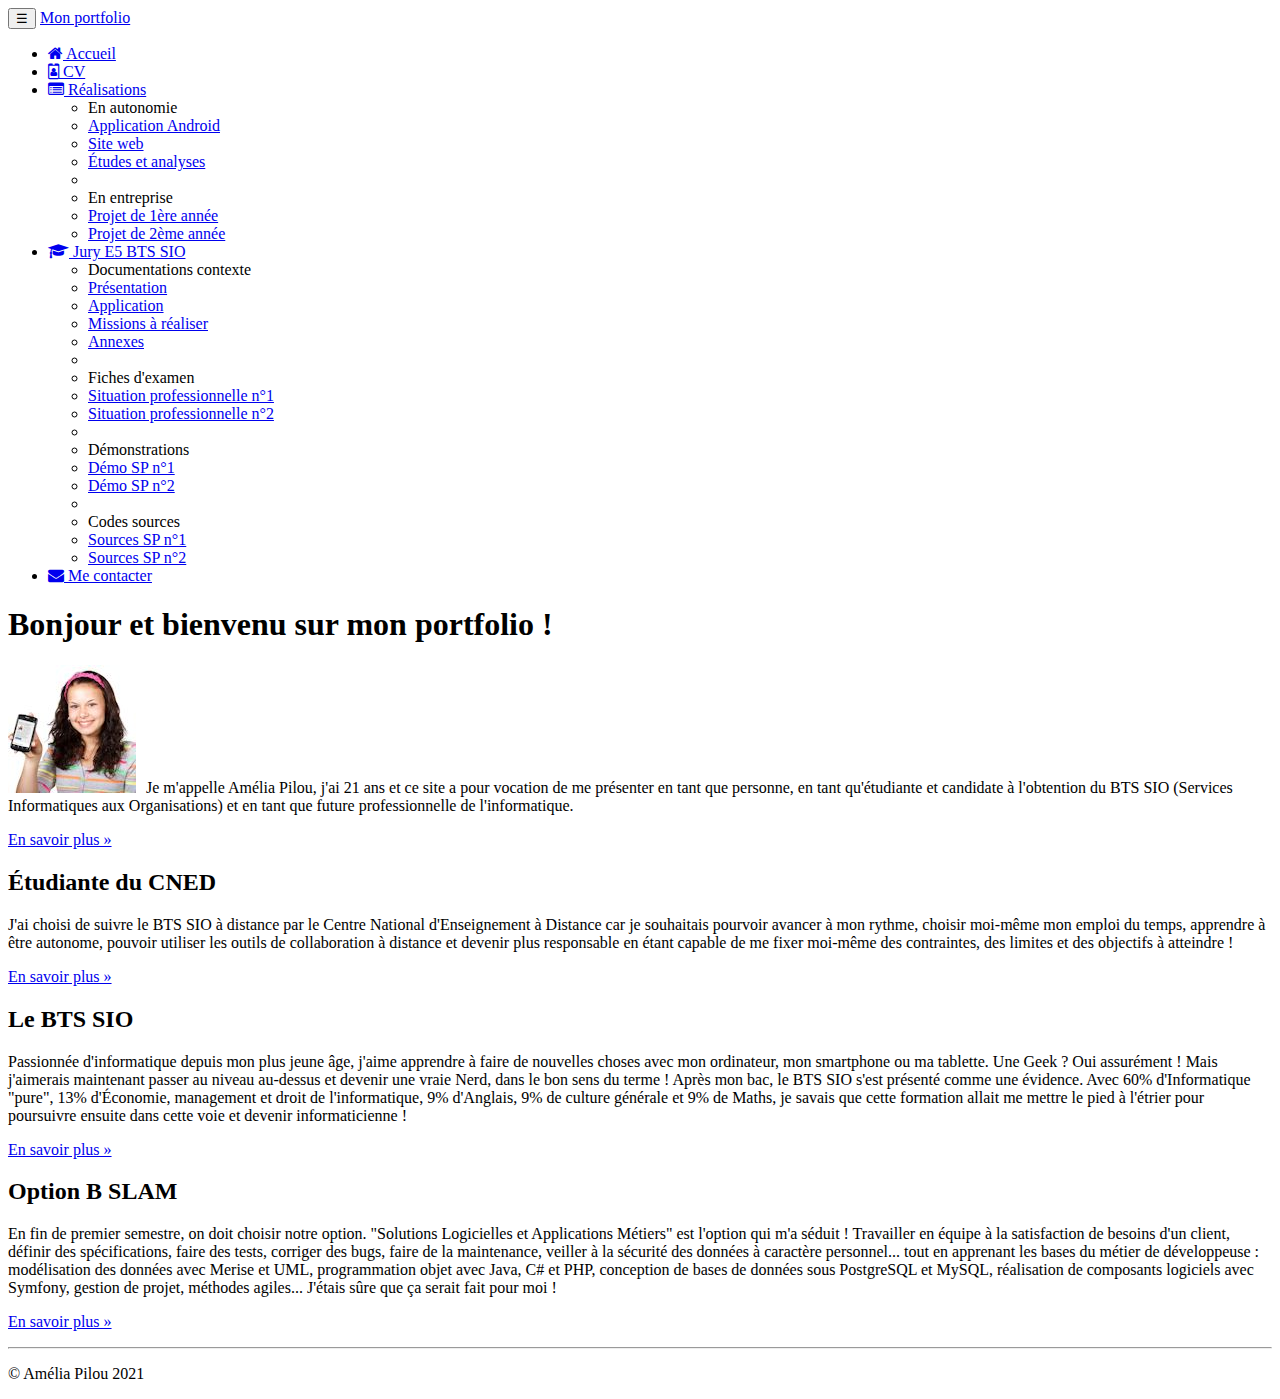
<file: index.html>
<!doctype html>
<html lang="fr">
    <head>
        <!-- Required meta tags -->
        <meta charset="utf-8">
        <meta name="viewport" content="width=device-width, initial-scale=1, shrink-to-fit=no">
        <meta name="description" content="Portfolio d’Amélia Pilou - BTS SIO SLAM">
        <meta name="author" content="Amélia Pilou">
        <!-- Bootstrap CSS -->
        <link rel="stylesheet" href="https://cdn.jsdelivr.net/npm/bootstrap@4.6.1/dist/css/bootstrap.min.css"
              integrity="sha384-zCbKRCUGaJDkqS1kPbPd7TveP5iyJE0EjAuZQTgFLD2ylzuqKfdKlfG/eSrtxUkn" crossorigin="anonymous">
        <link href="https://maxcdn.bootstrapcdn.com/font-awesome/4.7.0/css/font-awesome.min.css" rel="stylesheet">

        <title>Portfolio d'Amélia Pilou (BTS SIO 2022)</title>
        <link rel="icon" href="favicon.ico">
    </head>

    <body>

        <nav class="navbar navbar-dark bg-dark fixed-top navbar-expand-md">
            <div class="container">
                <button type="button" class="navbar-toggler" data-toggle="collapse" data-target="#navbar"
                        aria-controls="navbar">
                    <span class="sr-only">Navigation raccourcie</span>☰
                </button>
                <a class="navbar-brand" href="#">Mon portfolio</a>
                <div id="navbar" class="navbar-collapse collapse">
                    <ul class="nav navbar-nav">
                        <li class="active nav-item">
                            <a href="index.html" class="nav-link">
                                <span class="fa fa-home"></span> Accueil
                            </a>
                        </li>
                        <li class="nav-item">
                            <a href="pages/cv.html" class="nav-link">
                                <span class="fa fa-id-badge"></span> CV
                            </a>
                        </li>
                        <li class="dropdown nav-item">
                            <a href="#" class="dropdown-toggle nav-link" data-toggle="dropdown" role="button">
                                <span class="fa fa-list-alt"></span> Réalisations <span class="caret"></span>
                            </a>
                            <ul class="dropdown-menu" role="menu">
                                <li role="presentation" class="dropdown-header dropdown-item">
                                    En autonomie</li>
                                <li role="presentation" class="dropdown-item">
                                    <a role="menuitem" href="pages/appliandroid.html">Application Android</a>
                                </li>
                                <li role="presentation" class="dropdown-item">
                                    <a role="menuitem" href="#">Site web</a>
                                </li>
                                <li role="presentation" class="dropdown-item">
                                    <a role="menuitem" href="#">Études et analyses</a>
                                </li>
                                <li role="presentation" class="dropdown-divider"></li>
                                <li role="presentation" class="dropdown-header dropdown-item">
                                    En entreprise</li>
                                <li role="presentation" class="dropdown-item">
                                    <a role="menuitem" href="#">Projet de 1ère année</a>
                                </li>
                                <li role="presentation" class="dropdown-item">
                                    <a role="menuitem" href="#">Projet de 2ème année</a>
                                </li>
                            </ul>
                        </li>
                        <li class="dropdown nav-item">
                            <a href="#" class="dropdown-toggle nav-link" data-toggle="dropdown" role="button">
                                <span class="fa fa-graduation-cap"></span>
                                Jury E5 BTS SIO
                                <span class="caret"></span>
                            </a>
                            <ul class="dropdown-menu" role="menu">
                                <li class="dropdown-header dropdown-item" role="presentation">
                                    Documentations contexte</li>
                                <li role="presentation" class="dropdown-item">
                                    <a role="menuitem" href="#">Présentation</a>
                                </li>
                                <li role="presentation" class="dropdown-item">
                                    <a role="menuitem" href="#">Application</a>
                                </li>
                                <li role="presentation" class="dropdown-item">
                                    <a role="menuitem" href="#">Missions à réaliser</a>
                                </li>
                                <li role="presentation" class="dropdown-item">
                                    <a role="menuitem" href="#">Annexes</a>
                                </li>
                                <li role="presentation" class="dropdown-divider"></li>
                                <li role="presentation" class="dropdown-header dropdown-item">
                                    Fiches d'examen</li>
                                <li role="presentation" class="dropdown-item">
                                    <a role="menuitem" href="#">Situation professionnelle n°1</a>
                                </li>
                                <li role="presentation" class="dropdown-item">
                                    <a role="menuitem" href="#">Situation professionnelle n°2</a>
                                </li>
                                <li role="presentation" class="dropdown-divider"></li>
                                <li role="presentation" class="dropdown-header dropdown-item">
                                    Démonstrations</li>
                                <li role="presentation" class="dropdown-item">
                                    <a role="menuitem" href="#">Démo SP n°1</a>
                                </li>
                                <li role="presentation" class="dropdown-item">
                                    <a role="menuitem" href="#">Démo SP n°2</a>
                                </li>
                                <li role="presentation" class="dropdown-divider"></li>
                                <li role="presentation" class="dropdown-header dropdown-item">
                                    Codes sources</li>
                                <li role="presentation" class="dropdown-item">
                                    <a role="menuitem" href="#">Sources SP n°1</a>
                                </li>
                                <li role="presentation" class="dropdown-item">
                                    <a role="menuitem" href="#">Sources SP n°2</a>
                                </li>
                            </ul>
                        </li>
                        <li class="nav-item">
                            <a href="#" class="nav-link"><span class="fa fa-envelope"></span>
                                Me contacter
                            </a>
                        </li>
                    </ul>
                </div>
            </div>
        </nav>

        <div class="jumbotron"> <!-- Emplacement pour le contenu principal de la page -->
            <div class="container">
                <h1>Bonjour et bienvenu sur mon portfolio !</h1>
                <p>
                    <img id="maPhoto" class="float-left rounded" src="images/AmeliaPilou.jpg"
                         style="padding-right: 10px;"
                         alt="Ma photo d'identité">Je m'appelle Amélia Pilou, j'ai 21 ans et ce site a pour
                    vocation de me présenter en tant que personne, en tant qu'étudiante
                    et candidate à l'obtention du BTS SIO (Services Informatiques
                    aux Organisations) et en tant que future professionnelle de l'informatique.
                </p>
                <p><a class="btn btn-primary btn-lg" href="pages/cv.html" role="button">En savoir plus »</a></p>
            </div>
        </div>
        
        <footer>
            <div class="container">
                <div class="row">
                    <div class="col-lg-4">
                        <h2>Étudiante du CNED</h2>
                        <p>J'ai choisi de suivre le BTS SIO à distance par le Centre National
                            d'Enseignement à Distance car je souhaitais pourvoir avancer à mon rythme,
                            choisir moi-même mon emploi du temps, apprendre à être autonome, pouvoir
                            utiliser les outils de collaboration à distance et devenir plus responsable en
                            étant capable de me fixer moi-même des contraintes, des limites et des
                            objectifs à atteindre !
                        </p>
                        <p><a class="btn btn-secondary" href="http://www.cned.fr" target="_blank"
                              role="button">En savoir plus »</a>
                        </p>
                    </div>
                    <div class="col-lg-4">
                        <h2>Le BTS SIO</h2>
                        <p>Passionnée d'informatique depuis mon plus jeune âge, j'aime apprendre à faire
                            de nouvelles choses avec mon ordinateur, mon smartphone ou ma tablette. Une
                            Geek ? Oui assurément ! Mais j'aimerais maintenant passer au niveau au-dessus
                            et devenir une vraie Nerd, dans le bon sens du terme ! Après mon bac, le BTS
                            SIO s'est présenté comme une évidence. Avec 60% d'Informatique "pure", 13%
                            d'Économie, management et droit de l'informatique, 9% d'Anglais, 9% de culture
                            générale et 9% de Maths, je savais que cette formation allait me mettre le
                            pied à l'étrier pour poursuivre ensuite dans cette voie et devenir
                            informaticienne !
                        </p>
                        <p><a class="btn btn-secondary" href="https://fr.wikipedia.org/wiki/Brevet_de_tec
                              hnicien_supérieur_-_Services_informatiques_aux_organisations"
                              target="_blank" role="button">En savoir plus »</a>
                        </p>
                    </div>
                    <div class="col-lg-4">
                        <h2>Option B SLAM</h2>
                        <p>En fin de premier semestre, on doit choisir notre option. "Solutions
                            Logicielles et Applications Métiers" est l'option qui m'a séduit&nbsp;!
                            Travailler en équipe à la satisfaction de besoins d'un client, définir des
                            spécifications, faire des tests, corriger des bugs, faire de la maintenance,
                            veiller à la sécurité des données à caractère personnel... tout en apprenant
                            les bases du métier de développeuse : modélisation des données
                            avec Merise et UML, programmation objet avec Java, C# et PHP, conception
                            de bases de données sous PostgreSQL et MySQL, réalisation de
                            composants logiciels avec Symfony, gestion de projet, méthodes agiles...
                            J'étais sûre que ça serait fait pour moi !
                        </p>
                        <p><a class="btn btn-secondary" href="https://www.onisep.fr/Ressources/Univers-Fo
                              rmation/Formations/Post-bac/bts-services-informatiques-aux-organisations-op
                              tion-b-solutions-logicielles-et-applications-metiers" target="_blank"
                              role="button">En savoir plus »</a>
                        </p>
                    </div>
                </div>
                <hr>
                <p class="text-center" id="copyright">© Amélia Pilou 2021</p>
            </div>
        </footer>

        <!-- Optional JavaScript; choose one of the two! -->

        <!-- Option 1: jQuery and Bootstrap Bundle (includes Popper) -->
        <script src="https://cdn.jsdelivr.net/npm/jquery@3.5.1/dist/jquery.slim.min.js" integrity="sha384-DfXdz2htPH0lsSSs5nCTpuj/zy4C+OGpamoFVy38MVBnE+IbbVYUew+OrCXaRkfj" crossorigin="anonymous"></script>
        <script src="https://cdn.jsdelivr.net/npm/bootstrap@4.6.1/dist/js/bootstrap.bundle.min.js" integrity="sha384-fQybjgWLrvvRgtW6bFlB7jaZrFsaBXjsOMm/tB9LTS58ONXgqbR9W8oWht/amnpF" crossorigin="anonymous"></script>

        <!-- Option 2: Separate Popper and Bootstrap JS -->
        <!--
        <script src="https://cdn.jsdelivr.net/npm/jquery@3.5.1/dist/jquery.slim.min.js" integrity="sha384-DfXdz2htPH0lsSSs5nCTpuj/zy4C+OGpamoFVy38MVBnE+IbbVYUew+OrCXaRkfj" crossorigin="anonymous"></script>
        <script src="https://cdn.jsdelivr.net/npm/popper.js@1.16.1/dist/umd/popper.min.js" integrity="sha384-9/reFTGAW83EW2RDu2S0VKaIzap3H66lZH81PoYlFhbGU+6BZp6G7niu735Sk7lN" crossorigin="anonymous"></script>
        <script src="https://cdn.jsdelivr.net/npm/bootstrap@4.6.1/dist/js/bootstrap.min.js" integrity="sha384-VHvPCCyXqtD5DqJeNxl2dtTyhF78xXNXdkwX1CZeRusQfRKp+tA7hAShOK/B/fQ2" crossorigin="anonymous"></script>
        -->
    </body>
</html>
</file>
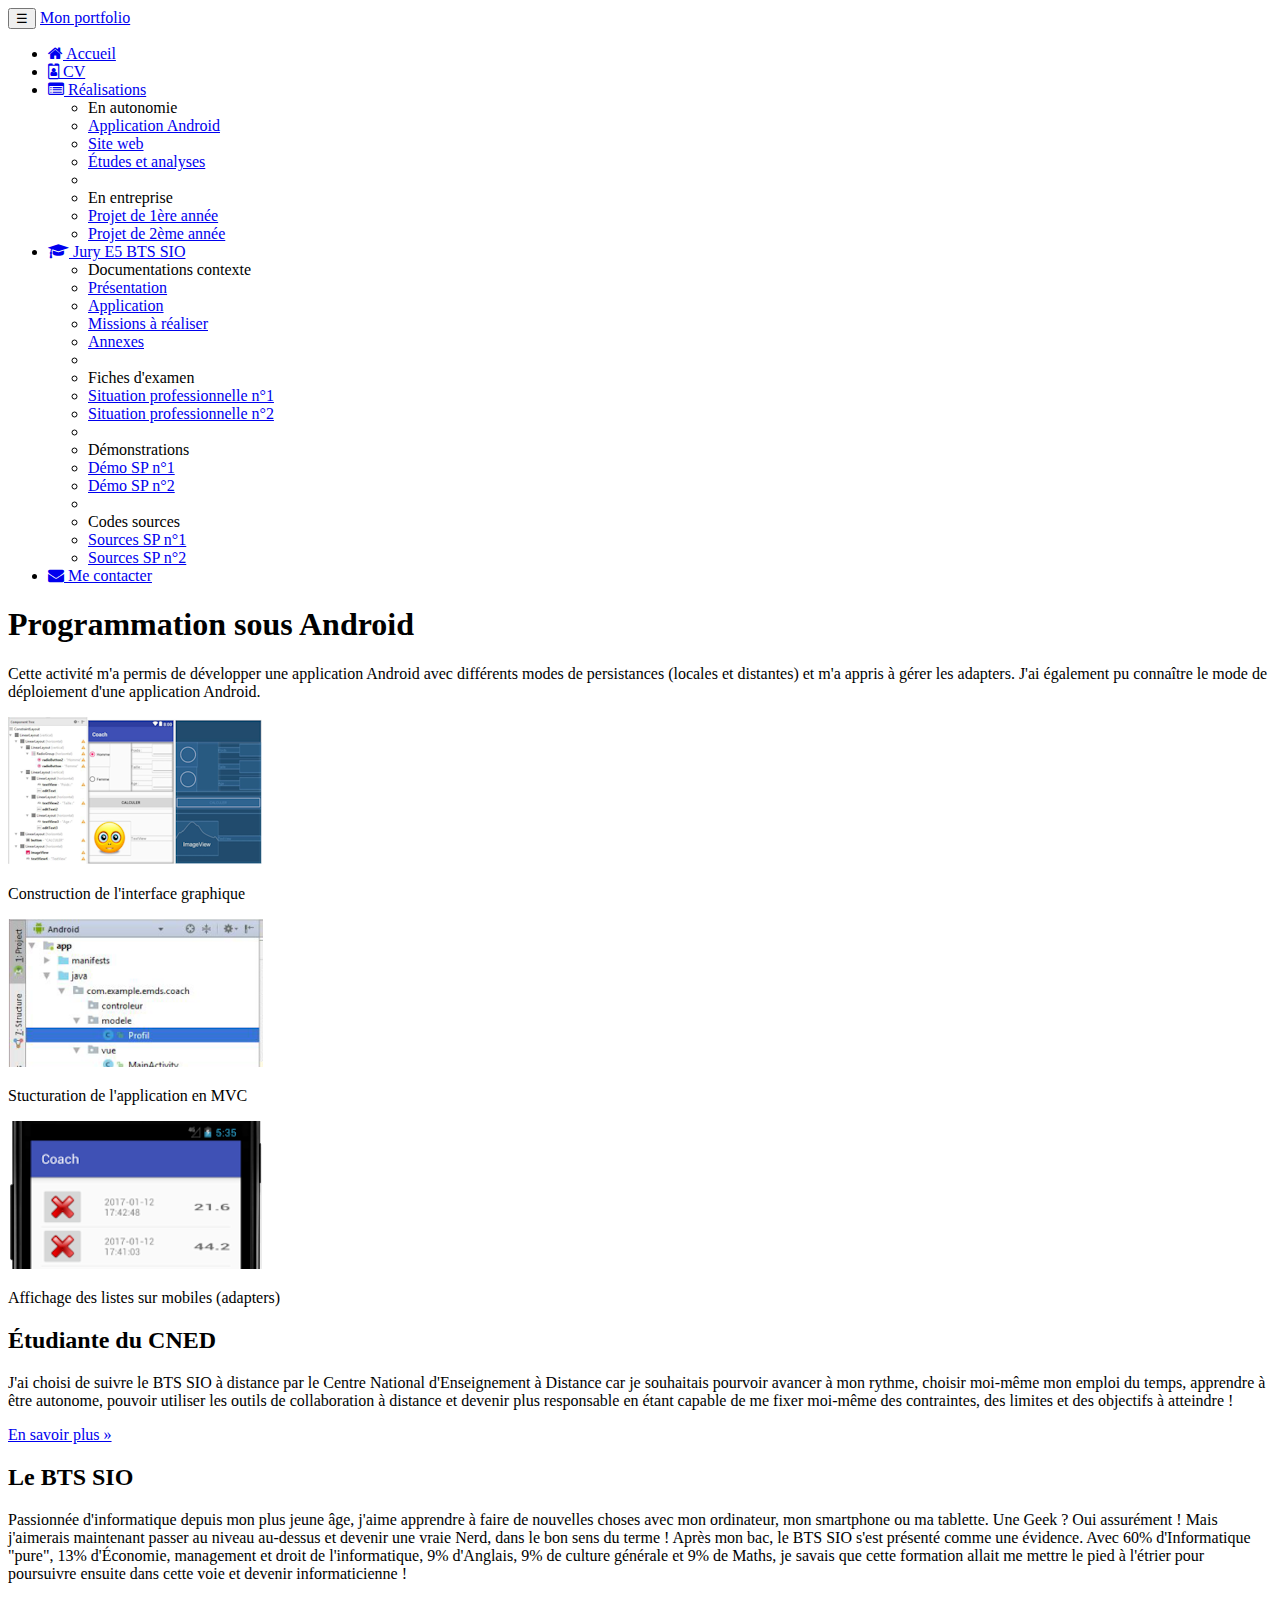
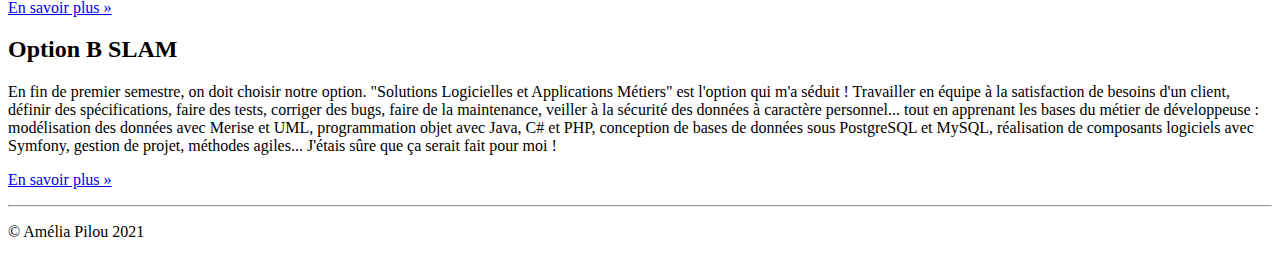
<file: pages/appliandroid.html>
<!doctype html>
<html lang="fr">
    <head>
        <!-- Required meta tags -->
        <meta charset="utf-8">
        <meta name="viewport" content="width=device-width, initial-scale=1, shrink-to-fit=no">
        <meta name="description" content="Portfolio d’Amélia Pilou - BTS SIO SLAM">
        <meta name="author" content="Amélia Pilou">
        <!-- Bootstrap CSS -->
        <link rel="stylesheet" href="https://cdn.jsdelivr.net/npm/bootstrap@4.6.1/dist/css/bootstrap.min.css"
              integrity="sha384-zCbKRCUGaJDkqS1kPbPd7TveP5iyJE0EjAuZQTgFLD2ylzuqKfdKlfG/eSrtxUkn" crossorigin="anonymous">
        <link href="https://maxcdn.bootstrapcdn.com/font-awesome/4.7.0/css/font-awesome.min.css" rel="stylesheet">
        <link href="../css/realisations.css" rel="stylesheet">

        <title>Portfolio d'Amélia Pilou (BTS SIO 2022)</title>
        <link rel="icon" href="favicon.ico">
    </head>

    <body>

        <nav class="navbar navbar-dark bg-dark fixed-top navbar-expand-md">
            <div class="container">
                <button type="button" class="navbar-toggler" data-toggle="collapse" data-target="#navbar"
                        aria-controls="navbar">
                    <span class="sr-only">Navigation raccourcie</span>☰
                </button>
                <a class="navbar-brand" href="#">Mon portfolio</a>
                <div id="navbar" class="navbar-collapse collapse">
                    <ul class="nav navbar-nav">
                        <li class="active nav-item">
                            <a href="index.html" class="nav-link">
                                <span class="fa fa-home"></span> Accueil
                            </a>
                        </li>
                        <li class="nav-item">
                            <a href="cv.html" class="nav-link">
                                <span class="fa fa-id-badge"></span> CV
                            </a>
                        </li>
                        <li class="dropdown nav-item">
                            <a href="#" class="dropdown-toggle nav-link" data-toggle="dropdown" role="button">
                                <span class="fa fa-list-alt"></span> Réalisations <span class="caret"></span>
                            </a>
                            <ul class="dropdown-menu" role="menu">
                                <li role="presentation" class="dropdown-header dropdown-item">
                                    En autonomie</li>
                                <li role="presentation" class="dropdown-item">
                                    <a role="menuitem" href="pages/appliandroid.html">Application Android</a>
                                </li>
                                <li role="presentation" class="dropdown-item">
                                    <a role="menuitem" href="#">Site web</a>
                                </li>
                                <li role="presentation" class="dropdown-item">
                                    <a role="menuitem" href="#">Études et analyses</a>
                                </li>
                                <li role="presentation" class="dropdown-divider"></li>
                                <li role="presentation" class="dropdown-header dropdown-item">
                                    En entreprise</li>
                                <li role="presentation" class="dropdown-item">
                                    <a role="menuitem" href="#">Projet de 1ère année</a>
                                </li>
                                <li role="presentation" class="dropdown-item">
                                    <a role="menuitem" href="#">Projet de 2ème année</a>
                                </li>
                            </ul>
                        </li>
                        <li class="dropdown nav-item">
                            <a href="#" class="dropdown-toggle nav-link" data-toggle="dropdown" role="button">
                                <span class="fa fa-graduation-cap"></span>
                                Jury E5 BTS SIO
                                <span class="caret"></span>
                            </a>
                            <ul class="dropdown-menu" role="menu">
                                <li class="dropdown-header dropdown-item" role="presentation">
                                    Documentations contexte</li>
                                <li role="presentation" class="dropdown-item">
                                    <a role="menuitem" href="#">Présentation</a>
                                </li>
                                <li role="presentation" class="dropdown-item">
                                    <a role="menuitem" href="#">Application</a>
                                </li>
                                <li role="presentation" class="dropdown-item">
                                    <a role="menuitem" href="#">Missions à réaliser</a>
                                </li>
                                <li role="presentation" class="dropdown-item">
                                    <a role="menuitem" href="#">Annexes</a>
                                </li>
                                <li role="presentation" class="dropdown-divider"></li>
                                <li role="presentation" class="dropdown-header dropdown-item">
                                    Fiches d'examen</li>
                                <li role="presentation" class="dropdown-item">
                                    <a role="menuitem" href="#">Situation professionnelle n°1</a>
                                </li>
                                <li role="presentation" class="dropdown-item">
                                    <a role="menuitem" href="#">Situation professionnelle n°2</a>
                                </li>
                                <li role="presentation" class="dropdown-divider"></li>
                                <li role="presentation" class="dropdown-header dropdown-item">
                                    Démonstrations</li>
                                <li role="presentation" class="dropdown-item">
                                    <a role="menuitem" href="#">Démo SP n°1</a>
                                </li>
                                <li role="presentation" class="dropdown-item">
                                    <a role="menuitem" href="#">Démo SP n°2</a>
                                </li>
                                <li role="presentation" class="dropdown-divider"></li>
                                <li role="presentation" class="dropdown-header dropdown-item">
                                    Codes sources</li>
                                <li role="presentation" class="dropdown-item">
                                    <a role="menuitem" href="#">Sources SP n°1</a>
                                </li>
                                <li role="presentation" class="dropdown-item">
                                    <a role="menuitem" href="#">Sources SP n°2</a>
                                </li>
                            </ul>
                        </li>
                        <li class="nav-item">
                            <a href="#" class="nav-link"><span class="fa fa-envelope"></span>
                                Me contacter
                            </a>
                        </li>
                    </ul>
                </div>
            </div>
        </nav>

        <section class="jumbotron text-center">
            <div class="container">
                <h1 class="jumbotron-heading">Programmation sous Android</h1>
                <p class="lead text-muted">Cette activité m'a permis de développer une
                    application Android avec différents modes de persistances (locales et
                    distantes) et m'a appris à gérer les adapters. J'ai également pu connaître
                    le mode de déploiement d'une application Android.
                </p>
            </div>
        </section>
        <div class="album py-5 bg-light">
            <div class="container">
                <div class="row">
                    <div class="col-md-4">
                        <div class="card mb-4 shadow-sm">
                            <img class="card-img-top" src="../images/ihmcoach.png" alt="IHM Coach">
                            <div class="card-body">
                                <p class="card-text">Construction de l'interface graphique</p>
                            </div>
                        </div>
                    </div>
                    <div class="col-md-4">
                        <div class="card mb-4 shadow-sm">
                            <img class="card-img-top" src="../images/MVC.png"
                                 alt="Structuration MVC">
                            <div class="card-body">
                                <p class="card-text">Stucturation de l'application en MVC</p>
                            </div>
                        </div>
                    </div>
                    <div class="col-md-4">
                        <div class="card mb-4 shadow-sm">
                            <img class="card-img-top" src="../images/adapters.png" alt="Adapters">
                            <div class="card-body">
                                <p class="card-text">Affichage des listes sur mobiles (adapters)</p>
                            </div>
                        </div>
                    </div>
                </div>
            </div>
        </div>

        <footer>
            <div class="container">
                <div class="row">
                    <div class="col-lg-4">
                        <h2>Étudiante du CNED</h2>
                        <p>J'ai choisi de suivre le BTS SIO à distance par le Centre National
                            d'Enseignement à Distance car je souhaitais pourvoir avancer à mon rythme,
                            choisir moi-même mon emploi du temps, apprendre à être autonome, pouvoir
                            utiliser les outils de collaboration à distance et devenir plus responsable en
                            étant capable de me fixer moi-même des contraintes, des limites et des
                            objectifs à atteindre !
                        </p>
                        <p><a class="btn btn-secondary" href="http://www.cned.fr" target="_blank"
                              role="button">En savoir plus »</a>
                        </p>
                    </div>
                    <div class="col-lg-4">
                        <h2>Le BTS SIO</h2>
                        <p>Passionnée d'informatique depuis mon plus jeune âge, j'aime apprendre à faire
                            de nouvelles choses avec mon ordinateur, mon smartphone ou ma tablette. Une
                            Geek ? Oui assurément ! Mais j'aimerais maintenant passer au niveau au-dessus
                            et devenir une vraie Nerd, dans le bon sens du terme ! Après mon bac, le BTS
                            SIO s'est présenté comme une évidence. Avec 60% d'Informatique "pure", 13%
                            d'Économie, management et droit de l'informatique, 9% d'Anglais, 9% de culture
                            générale et 9% de Maths, je savais que cette formation allait me mettre le
                            pied à l'étrier pour poursuivre ensuite dans cette voie et devenir
                            informaticienne !
                        </p>
                        <p><a class="btn btn-secondary" href="https://fr.wikipedia.org/wiki/Brevet_de_tec
                              hnicien_supérieur_-_Services_informatiques_aux_organisations"
                              target="_blank" role="button">En savoir plus »</a>
                        </p>
                    </div>
                    <div class="col-lg-4">
                        <h2>Option B SLAM</h2>
                        <p>En fin de premier semestre, on doit choisir notre option. "Solutions
                            Logicielles et Applications Métiers" est l'option qui m'a séduit&nbsp;!
                            Travailler en équipe à la satisfaction de besoins d'un client, définir des
                            spécifications, faire des tests, corriger des bugs, faire de la maintenance,
                            veiller à la sécurité des données à caractère personnel... tout en apprenant
                            les bases du métier de développeuse : modélisation des données
                            avec Merise et UML, programmation objet avec Java, C# et PHP, conception
                            de bases de données sous PostgreSQL et MySQL, réalisation de
                            composants logiciels avec Symfony, gestion de projet, méthodes agiles...
                            J'étais sûre que ça serait fait pour moi !
                        </p>
                        <p><a class="btn btn-secondary" href="https://www.onisep.fr/Ressources/Univers-Fo
                              rmation/Formations/Post-bac/bts-services-informatiques-aux-organisations-op
                              tion-b-solutions-logicielles-et-applications-metiers" target="_blank"
                              role="button">En savoir plus »</a>
                        </p>
                    </div>
                </div>
                <hr>
                <p class="text-center" id="copyright">© Amélia Pilou 2021</p>
            </div>
        </footer>

        <!-- Optional JavaScript; choose one of the two! -->

        <!-- Option 1: jQuery and Bootstrap Bundle (includes Popper) -->
        <script src="https://cdn.jsdelivr.net/npm/jquery@3.5.1/dist/jquery.slim.min.js" integrity="sha384-DfXdz2htPH0lsSSs5nCTpuj/zy4C+OGpamoFVy38MVBnE+IbbVYUew+OrCXaRkfj" crossorigin="anonymous"></script>
        <script src="https://cdn.jsdelivr.net/npm/bootstrap@4.6.1/dist/js/bootstrap.bundle.min.js" integrity="sha384-fQybjgWLrvvRgtW6bFlB7jaZrFsaBXjsOMm/tB9LTS58ONXgqbR9W8oWht/amnpF" crossorigin="anonymous"></script>

        <!-- Option 2: Separate Popper and Bootstrap JS -->
        <!--
        <script src="https://cdn.jsdelivr.net/npm/jquery@3.5.1/dist/jquery.slim.min.js" integrity="sha384-DfXdz2htPH0lsSSs5nCTpuj/zy4C+OGpamoFVy38MVBnE+IbbVYUew+OrCXaRkfj" crossorigin="anonymous"></script>
        <script src="https://cdn.jsdelivr.net/npm/popper.js@1.16.1/dist/umd/popper.min.js" integrity="sha384-9/reFTGAW83EW2RDu2S0VKaIzap3H66lZH81PoYlFhbGU+6BZp6G7niu735Sk7lN" crossorigin="anonymous"></script>
        <script src="https://cdn.jsdelivr.net/npm/bootstrap@4.6.1/dist/js/bootstrap.min.js" integrity="sha384-VHvPCCyXqtD5DqJeNxl2dtTyhF78xXNXdkwX1CZeRusQfRKp+tA7hAShOK/B/fQ2" crossorigin="anonymous"></script>
        -->
    </body>
</html>
</file>
<file: css/realisations.css>
.bd-placeholder-img { font-size: 1.125rem; text-anchor: middle; -webkit-user-select: none;
                      -moz-user-select: none; -ms-user-select: none; user-select: none; }
@media (min-width: 768px) {
    .bd-placeholder-img-lg { font-size: 3.5rem; }
}
.jumbotron { margin-bottom: 0px; }
</file>
